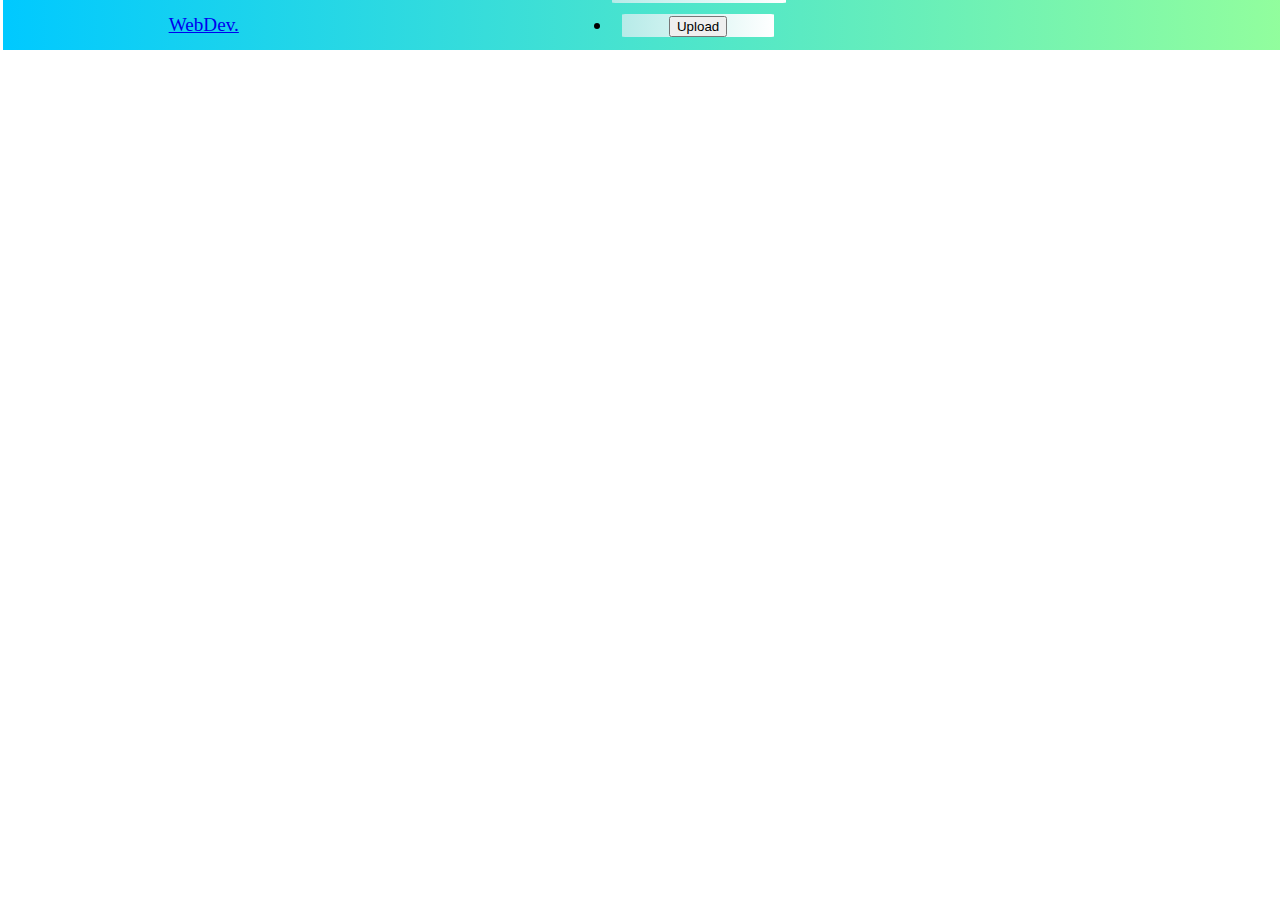
<file: index.html>
<!DOCTYPE html>
<html lang="en" >
<head>
    <meta charset="UTF-8">
    <meta http-equiv="X-UA-Compatible" content="IE=edge">
    <meta name="viewport" content="width=device-width, initial-scale=1.0">
    <title>Class in here</title>
    <link rel="stylesheet" href="./Home/index.css">
</head>
<body>
<div class="container">
    <header class="header">
        <nav class="navbar" id="nav">
            <a href="#" class="nav-logo">WebDev.</a>
            <ul class="nav-menu">
                <li class="nav-item">
                    <a href="#" class="nav-link">
                        <select name="classes" id="classes" title="Class" onchange="render()">
                            <option>Class..</option>
                            <option>9</option>
                            <option>10</option>
                            <option>11</option>
                            <option>12</option>
                        </select>
                </a>
                </li>
                <li class="nav-item">
                    <a href="#" class="nav-link">
                        <select name="section" id="section" title="Section" onchange="render()">
                            <option>Section..</option>
                            <option>A</option>
                            <option>B</option>
                            <option>C</option>
                            <option>D</option>
                            <option>E</option>
                        </select>      
                    </a>
                </li>
                <li class="nav-item">
                    <a href="#" class="nav-link">
                        <select name="subject" id="subject" title="Select Subject" onchange="render()">
                            <option>Subject..</option>
                            <option>Hindi</option>
                            <option>English</option>
                            <option>Mathematics</option>
                            <option>Physics</option>
                            <option>Biology</option>
                        </select>        
                    </a>
                </li>
                <li class="nav-item">
                    <a href="#" class="nav-link">
                        <select name="class-material" id="class-material" title="Class Material" onchange="render()">
                            <option>Class Material..</option>
                            <option>Practice Paper</option>
                            <option>Previous year papers</option>
                            <option>Notes</option>
                            <option>Classwork</option>
                            <option>Homework</option>
                        </select>       
                    </a>
                </li>
                <li>
                    <div class="upload">
                        <button type="button" name="upload-button" id="upload-button"  onclick="showUpload()">Upload</button>
                        <input type="file" id="add-material" oninput="upload(this)"/>
                    </div>
                </li>
                <li class="nav-item">    <a id="sign" href="./SignUp-Login/SignUp.html">Sign-up</a></li>
                <li class="nav-item"> <a id="log" href="./SignUp-Login/LogIn.html">Log-in</a></li>
                <li class="nav-item"> <a id="profile" href="./Profile/profile.html">Profile</a></li>
                <li class="nav-item"><button type="button" onclick="logout()" id="logout">Logout</button></li>
            </ul>
            <div class="hamburger">
                <span class="bar"></span>
                <span class="bar"></span>
                <span class="bar"></span>
            </div>
        </nav>
</header>
    <header>
        <div id="popup">
            <p>Signup if new user and Login first or Login if old user!</p>
            <div class="popup-buttons">
                <a href="./SignUp-Login/SignUp.html">Sign Up</a>
                <span>or</span>
                <a href="./SignUp-Login/LogIn.html">Login</a>
                <span>or</span>
                <button type="button" onclick="closePopup()" class="close-button">X</button>
            </div>
        </div>
        <section class="subject" id="Hindi">
            <h3 class="title">Hindi</h3>
            <div id="hindi-list">
            </div>
        </section>
        <section class="subject" id="English">
            <h3 class="title">English</h3>
            <div id="english-list">
            </div>
        </section>
        <section class="subject" id="Mathematics">
            <h3 class="title">Mathematics</h3>
            <div id="maths-list">
            </div>
        </section>
        <section class="subject" id="Physics">
            <h3 class="title">Physics</h3>
            <div id="physics-list">
            </div>
        </section>
        <section class="subject" id="Biology">
            <h3 class="title">Biology</h3>
            <div id="bio-list">
            </div>
        </section>
    </header>

</div>
    <script src="./SignUp-Login/signup-login.js"></script>
    <script src="./Upload/showUpload.js"></script>
    <script src="./SignUp-Login/isLogged.js"></script>
    <script src="./Upload/uploadFile.js"></script>
    <script src="./SignUp-Login/Logout.js"></script>
    <script src="./Render/render.js"></script>
    <script src="./Popup/close.js"></script>
    <script>window.addEventListener('load',render())</script>
</body>
</html>
<script >
    const hamburger = document.querySelector(".hamburger");
    const navMenu = document.querySelector(".nav-menu");
    
    hamburger.addEventListener("click", mobileMenu);
    
    function mobileMenu() {
        hamburger.classList.toggle("active");
        navMenu.classList.toggle("active");
    }
    const navLink = document.querySelectorAll(".nav-link");
    
    navLink.forEach(n => n.addEventListener("click", closeMenu));
    // function closeMenu() {
    //     hamburger.classList.remove("active");
    //     navMenu.classList.remove("active");
    // }
    </script>
</file>
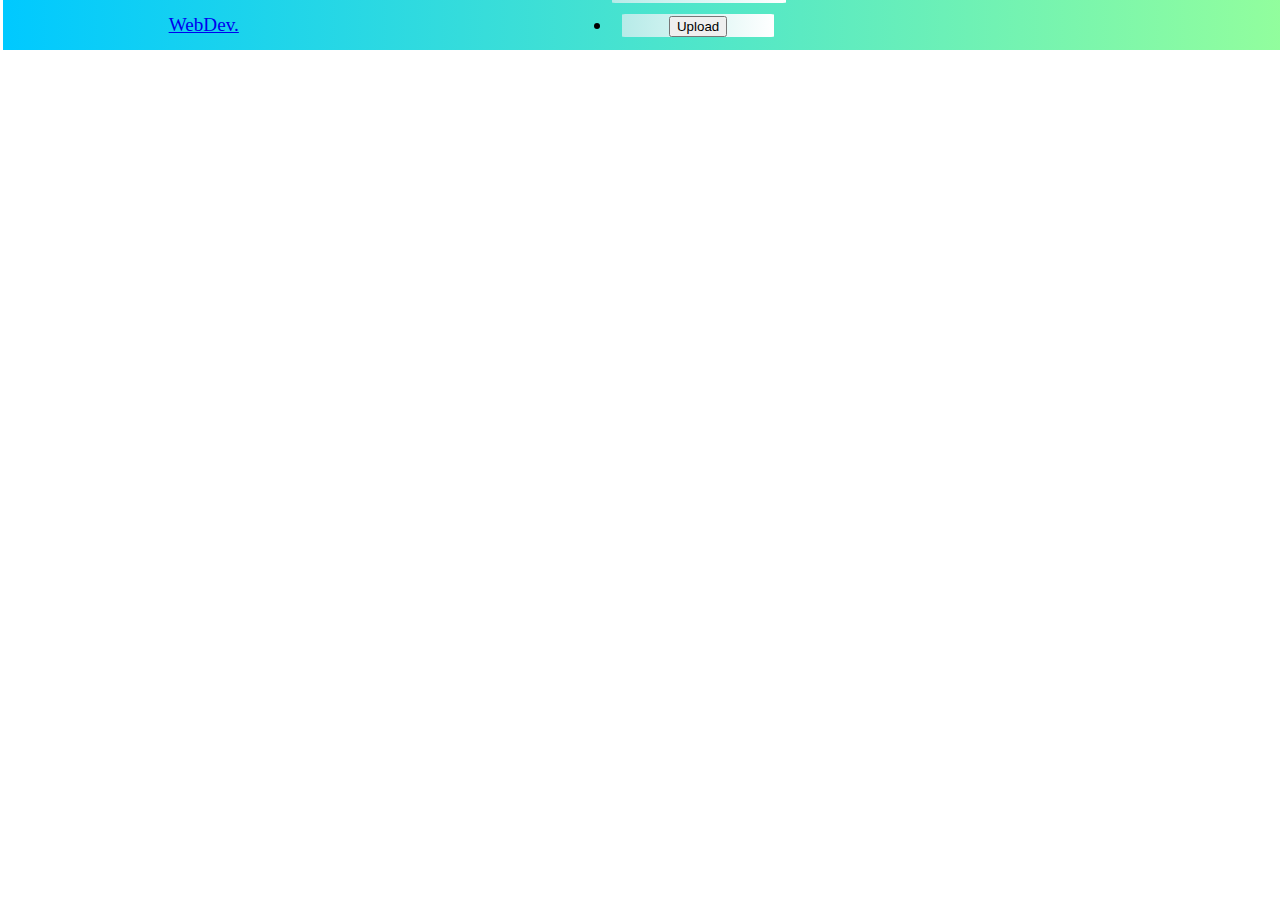
<file: Home/index.html>
<!DOCTYPE html>
<html lang="en" >
<head>
    <meta charset="UTF-8">
    <meta http-equiv="X-UA-Compatible" content="IE=edge">
    <meta name="viewport" content="width=device-width, initial-scale=1.0">
    <title>Class in here</title>
    <link rel="stylesheet" href="../Home/index.css">
</head>
<body>
<div class="container">
    <!-- <nav id="nav">
        <select name="classes" id="classes" title="Class" onchange="render()">
            <option>Class..</option>
            <option>9</option>
            <option>10</option>
            <option>11</option>
            <option>12</option>
        </select>
        <select name="section" id="section" title="Section" onchange="render()">
            <option>Section..</option>
            <option>A</option>
            <option>B</option>
            <option>C</option>
            <option>D</option>
            <option>E</option>
        </select>
        <select name="subject" id="subject" title="Select Subject" onchange="render()">
            <option>Subject..</option>
            <option>Hindi</option>
            <option>English</option>
            <option>Mathematics</option>
            <option>Physics</option>
            <option>Biology</option>
        </select>
        <select name="class-material" id="class-material" title="Class Material" onchange="render()">
            <option>Class Material..</option>
            <option>Practice Paper</option>
            <option>Previous year papers</option>
            <option>Notes</option>
            <option>Classwork</option>
            <option>Homework</option>
        </select>
        <div class="upload">
            <button type="button" name="upload-button" id="upload-button"  onclick="showUpload()">Upload</button>
            <input type="file" id="add-material" oninput="upload(this)"/>
        </div>
        <a id="sign" href="../SignUp-Login/SignUp.html">Sign-up</a>
        <a id="log" href="../SignUp-Login/LogIn.html">Log-in</a>
        <a id="profile" href="../Profile/profile.html">Profile</a>
        <button type="button" onclick="logout()" id="logout">Logout</button>
    </nav> -->


    <header class="header">
        <nav class="navbar" id="nav">
            <a href="#" class="nav-logo">WebDev.</a>
            <ul class="nav-menu">
                <li class="nav-item">
                    <a href="#" class="nav-link">
                        <select name="classes" id="classes" title="Class" onchange="render()">
                            <option>Class..</option>
                            <option>9</option>
                            <option>10</option>
                            <option>11</option>
                            <option>12</option>
                        </select>
                </a>
                </li>
                <li class="nav-item">
                    <a href="#" class="nav-link">
                        <select name="section" id="section" title="Section" onchange="render()">
                            <option>Section..</option>
                            <option>A</option>
                            <option>B</option>
                            <option>C</option>
                            <option>D</option>
                            <option>E</option>
                        </select>      
                    </a>
                </li>
                <li class="nav-item">
                    <a href="#" class="nav-link">
                        <select name="subject" id="subject" title="Select Subject" onchange="render()">
                            <option>Subject..</option>
                            <option>Hindi</option>
                            <option>English</option>
                            <option>Mathematics</option>
                            <option>Physics</option>
                            <option>Biology</option>
                        </select>        
                    </a>
                </li>
                <li class="nav-item">
                    <a href="#" class="nav-link">
                        <select name="class-material" id="class-material" title="Class Material" onchange="render()">
                            <option>Class Material..</option>
                            <option>Practice Paper</option>
                            <option>Previous year papers</option>
                            <option>Notes</option>
                            <option>Classwork</option>
                            <option>Homework</option>
                        </select>       
                    </a>
                </li>
                <li>
                    <div class="upload">
                        <button type="button" name="upload-button" id="upload-button"  onclick="showUpload()">Upload</button>
                        <input type="file" id="add-material" oninput="upload(this)"/>
                    </div>
                 
                   
                   
                   
                </li>
                <li class="nav-item">    <a id="sign" href="../SignUp-Login/SignUp.html">Sign-up</a></li>
                <li class="nav-item"> <a id="log" href="../SignUp-Login/LogIn.html">Log-in</a></li>
                <li class="nav-item"> <a id="profile" href="../Profile/profile.html">Profile</a></li>
                <li class="nav-item"><button type="button" onclick="logout()" id="logout">Logout</button></li>
            </ul>
            <div class="hamburger">
                <span class="bar"></span>
                <span class="bar"></span>
                <span class="bar"></span>
            </div>
        </nav>
</header>










































    <header>
        <div id="popup">
            <p>Signup if new user and Login first or Login if old user!</p>
            <div class="popup-buttons">
                <a href="../SignUp-Login/SignUp.html">Sign Up</a>
                <span>or</span>
                <a href="../SignUp-Login/LogIn.html">Login</a>
                <span>or</span>
                <button type="button" onclick="closePopup()" class="close-button">X</button>
            </div>
        </div>
        <section class="subject" id="Hindi">
            <h3 class="title">Hindi</h3>
            <div id="hindi-list">
            </div>
        </section>
        <section class="subject" id="English">
            <h3 class="title">English</h3>
            <div id="english-list">
            </div>
        </section>
        <section class="subject" id="Mathematics">
            <h3 class="title">Mathematics</h3>
            <div id="maths-list">
            </div>
        </section>
        <section class="subject" id="Physics">
            <h3 class="title">Physics</h3>
            <div id="physics-list">
            </div>
        </section>
        <section class="subject" id="Biology">
            <h3 class="title">Biology</h3>
            <div id="bio-list">
            </div>
        </section>
    </header>

</div>
    <script src="../SignUp-Login/signup-login.js"></script>
    <script src="../Upload/showUpload.js"></script>
    <script src="../SignUp-Login/isLogged.js"></script>
    <script src="../Upload/uploadFile.js"></script>
    <script src="../SignUp-Login/Logout.js"></script>
    <script src="../Render/render.js"></script>
    <script src="../Popup/close.js"></script>
    <script>window.addEventListener('load',render())</script>
</body>
</html>


<script >



    const hamburger = document.querySelector(".hamburger");
    const navMenu = document.querySelector(".nav-menu");
    
    hamburger.addEventListener("click", mobileMenu);
    
    function mobileMenu() {
        hamburger.classList.toggle("active");
        navMenu.classList.toggle("active");
    }
    const navLink = document.querySelectorAll(".nav-link");
    
    navLink.forEach(n => n.addEventListener("click", closeMenu));
    
    // function closeMenu() {
    //     hamburger.classList.remove("active");
    //     navMenu.classList.remove("active");
    // }
    
    </script>
</file>
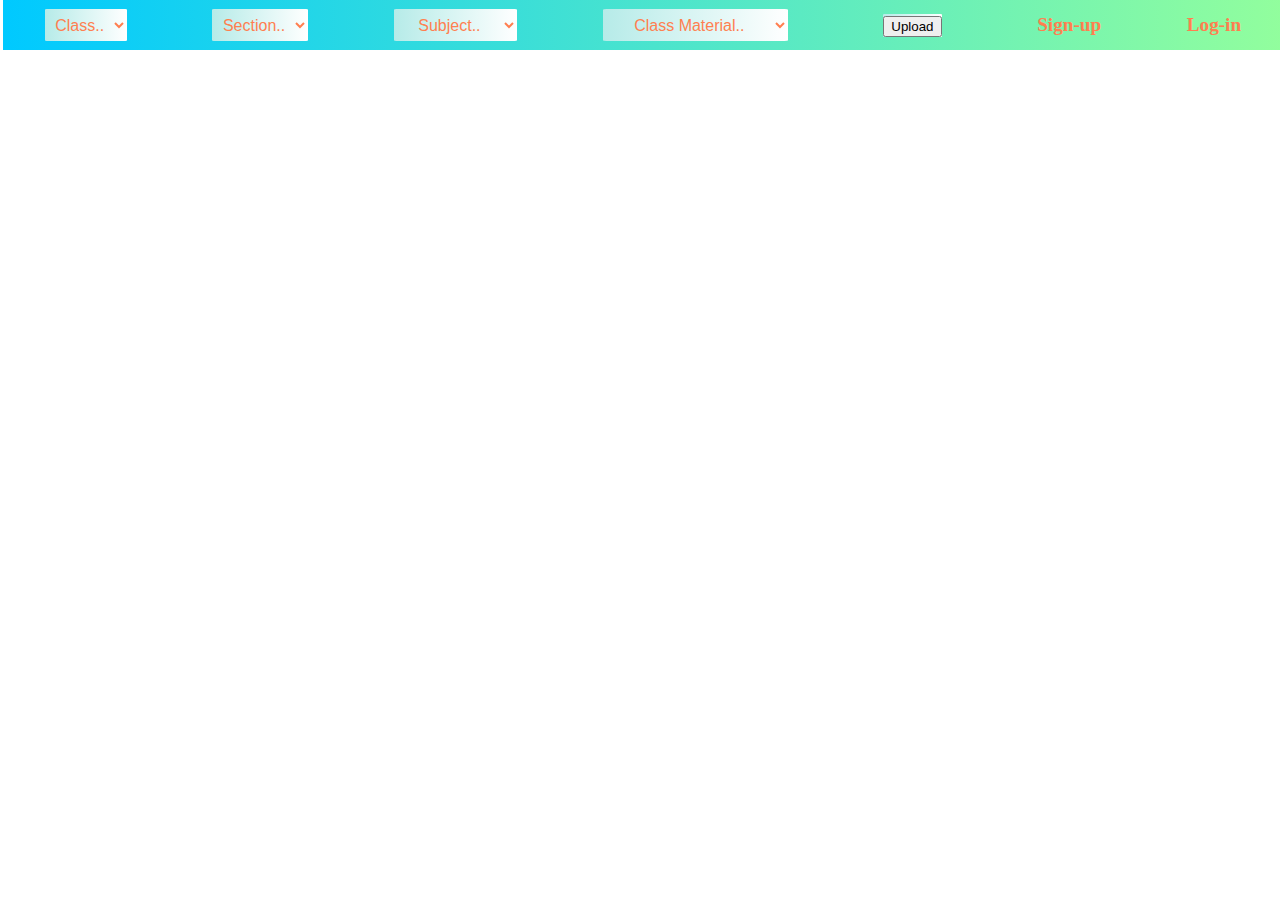
<file: Home/indexWithoutHamburgerNav.html>
<!DOCTYPE html>
<html lang="en" >
<head>
    <meta charset="UTF-8">
    <meta http-equiv="X-UA-Compatible" content="IE=edge">
    <meta name="viewport" content="width=device-width, initial-scale=1.0">
    <title>Class in here</title>
    <link rel="stylesheet" href="../Home/index.css">
</head>
<body>
<div class="container">
    <nav id="nav">
        <select name="classes" id="classes" title="Class" onchange="render()">
            <option>Class..</option>
            <option>9</option>
            <option>10</option>
            <option>11</option>
            <option>12</option>
        </select>
        <select name="section" id="section" title="Section" onchange="render()">
            <option>Section..</option>
            <option>A</option>
            <option>B</option>
            <option>C</option>
            <option>D</option>
            <option>E</option>
        </select>
        <select name="subject" id="subject" title="Select Subject" onchange="render()">
            <option>Subject..</option>
            <option>Hindi</option>
            <option>English</option>
            <option>Mathematics</option>
            <option>Physics</option>
            <option>Biology</option>
        </select>
        <select name="class-material" id="class-material" title="Class Material" onchange="render()">
            <option>Class Material..</option>
            <option>Practice Paper</option>
            <option>Previous year papers</option>
            <option>Notes</option>
            <option>Classwork</option>
            <option>Homework</option>
        </select>
        <div class="upload">
            <button type="button" name="upload-button" id="upload-button"  onclick="showUpload()">Upload</button>
            <input type="file" id="add-material" oninput="upload(this)"/>
        </div>
        <a id="sign" href="../SignUp-Login/SignUp.html">Sign-up</a>
        <a id="log" href="../SignUp-Login/LogIn.html">Log-in</a>
        <a id="profile" href="../Profile/profile.html">Profile</a>
        <button type="button" onclick="logout()" id="logout">Logout</button>
    </nav>
    <header>
        <div id="popup">
            <p>Signup if new user and Login first or Login if old user!</p>
            <div class="popup-buttons">
                <a href="../SignUp-Login/SignUp.html">Sign Up</a>
                <span>or</span>
                <a href="../SignUp-Login/LogIn.html">Login</a>
                <span>or</span>
                <button type="button" onclick="closePopup()" class="close-button">X</button>
            </div>
        </div>
        <section class="subject" id="Hindi">
            <h3 class="title">Hindi</h3>
            <div id="hindi-list">
            </div>
        </section>
        <section class="subject" id="English">
            <h3 class="title">English</h3>
            <div id="english-list">
            </div>
        </section>
        <section class="subject" id="Mathematics">
            <h3 class="title">Mathematics</h3>
            <div id="maths-list">
            </div>
        </section>
        <section class="subject" id="Physics">
            <h3 class="title">Physics</h3>
            <div id="physics-list">
            </div>
        </section>
        <section class="subject" id="Biology">
            <h3 class="title">Biology</h3>
            <div id="bio-list">
            </div>
        </section>
    </header>
</div>
    <script src="../SignUp-Login/signup-login.js"></script>
    <script src="../Upload/showUpload.js"></script>
    <script src="../SignUp-Login/isLogged.js"></script>
    <script src="../Upload/uploadFile.js"></script>
    <script src="../SignUp-Login/Logout.js"></script>
    <script src="../Render/render.js"></script>
    <script src="../Popup/close.js"></script>
    <script>window.addEventListener('load',render())</script>
</body>
</html>
</file>
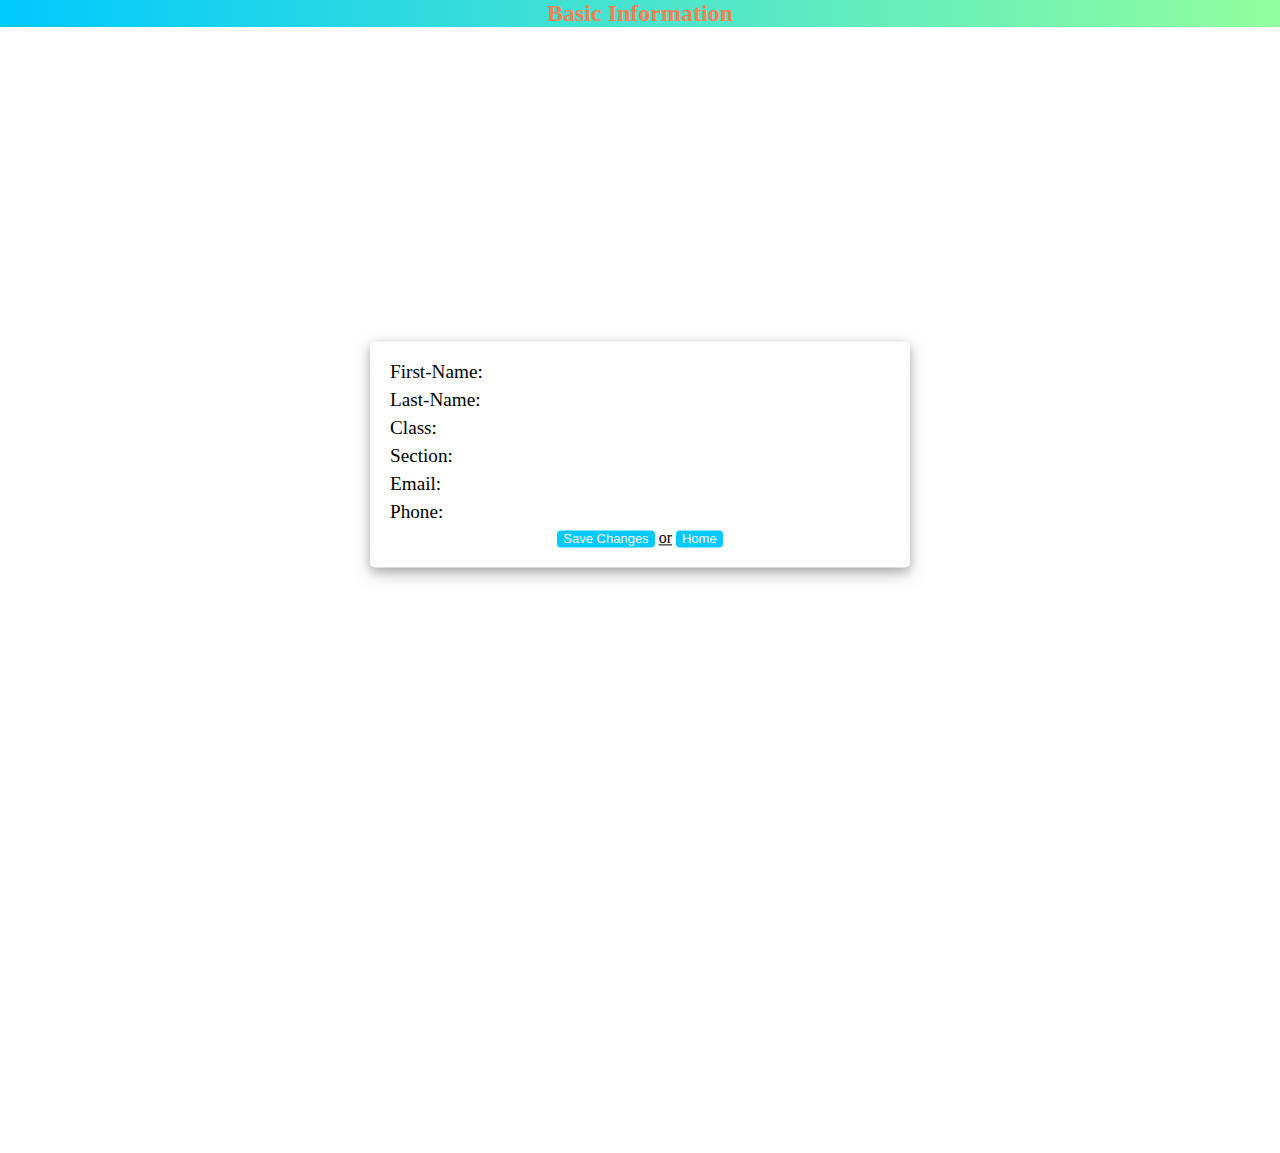
<file: Profile/profile.html>
<!DOCTYPE html>
<html lang="en">
<head>
    <meta charset="UTF-8">
    <meta http-equiv="X-UA-Compatible" content="IE=edge">
    <meta name="viewport" content="width=device-width, initial-scale=1.0">
    <title>Profile</title>
    <link rel="stylesheet" href="../Profile/profile.css">
</head>
<body>

    <nav>
        <h2 id="profile-heading">Basic Information</h2>
    </nav>

    <header id="profile-header">
        <!-- Validation for input fields required, => todo -->
        <div class="detail">
            <label for="fname-input">First-Name:</label>
            <span id="profile-fname"></span>
            <input name="fname-input" id="fname-input">
            <button class="profile-edit-button" onclick="editProfile(this,'firstName','profile-fname','fname-input',)">Edit</button>
            <button class="profile-revertEdit-button" onclick="revert(this,'firstName','profile-fname','fname-input',)">Back</button>
        </div>
        <div class="detail">
            <label for="lname-input">Last-Name:</label>
            <span id="profile-lname"></span>
            <input name="lname-input" id="lname-input">
            <button class="profile-edit-button"  onclick="editProfile(this,'lastName','profile-lname','lname-input',)">Edit</button>
            <button class="profile-revertEdit-button"  onclick="revert(this,'lastName','profile-lname','lname-input',)">Back</button>
        </div>
        <div class="detail">
            <label for="class-input">Class:</label>
            <span id="profile-class"></span>
            <input name="class-input" id="class-input" type="number">
            <button class="profile-edit-button"  onclick="editProfile(this,'classInput','profile-class','class-input')">Edit</button>
            <button class="profile-revertEdit-button"  onclick="revert(this,'classInput','profile-class','class-input')">Back</button>
        </div>
        <div class="detail">
            <label for="section-input">Section:</label>
            <span id="profile-section"></span>
            <input name="section-input" id="section-input">
            <button class="profile-edit-button"  onclick="editProfile(this,'section','profile-section','section-input')">Edit</button>
            <button class="profile-revertEdit-button"  onclick="revert(this,'section','profile-section','section-input')">Back</button>
        </div>
        <div class="detail">
            <label for="email-input">Email:</label>
            <span id="profile-email"></span>
            <input name="email-input" id="email-input">
            <button class="profile-edit-button"  onclick="editProfile(this,'email','profile-email','email-input')">Edit</button>
            <button class="profile-revertEdit-button"  onclick="revert(this,'email','profile-email','email-input')">Back</button>
        </div>
        <div class="detail">
            <label for="phone-input">Phone:</label>
            <span id="profile-phone"></span>
            <input name="phone-input" id="phone-input" type="number">
            <button class="profile-edit-button"  onclick="editProfile(this,'phone','profile-phone','phone-input')">Edit</button>
            <button class="profile-revertEdit-button"  onclick="revert(this,'phone','profile-phone','phone-input')">Back</button>
        </div>
        <div class="basic-info-buttons">
            <button id="save-profile" onclick="validateChanges()">Save Changes</button>
            <span>or</span>
            <a href="../index.html"><button class="btn btn-primary" type="button">Home</button></a>
        </div>
        
    </header>

    <footer>
        <!-- Don't know what to put here -->
    </footer>

    <script src="../Profile/userDetails.js"></script>
    <script>window.addEventListener('load',userDetails([{id1:"profile-fname",id2:"fname-input",val:'firstName'},{id1:"profile-lname",id2:"lname-input",val:'lastName'},
    {id1:"profile-class",id2:"class-input",val:'classInput'},
    {id1:"profile-section",id2:"section-input",val:'section'},
    {id1:"profile-email",id2:"email-input",val:'email'},
    {id1:"profile-phone",id2:"phone-input",val:'phone'}]))</script>
    <script src="../Profile/editProfile.js"></script>
    <script src="validateChanges.js"></script>
    <script src="../Profile/saveProfile.js"></script>
</body>
</html>
</file>
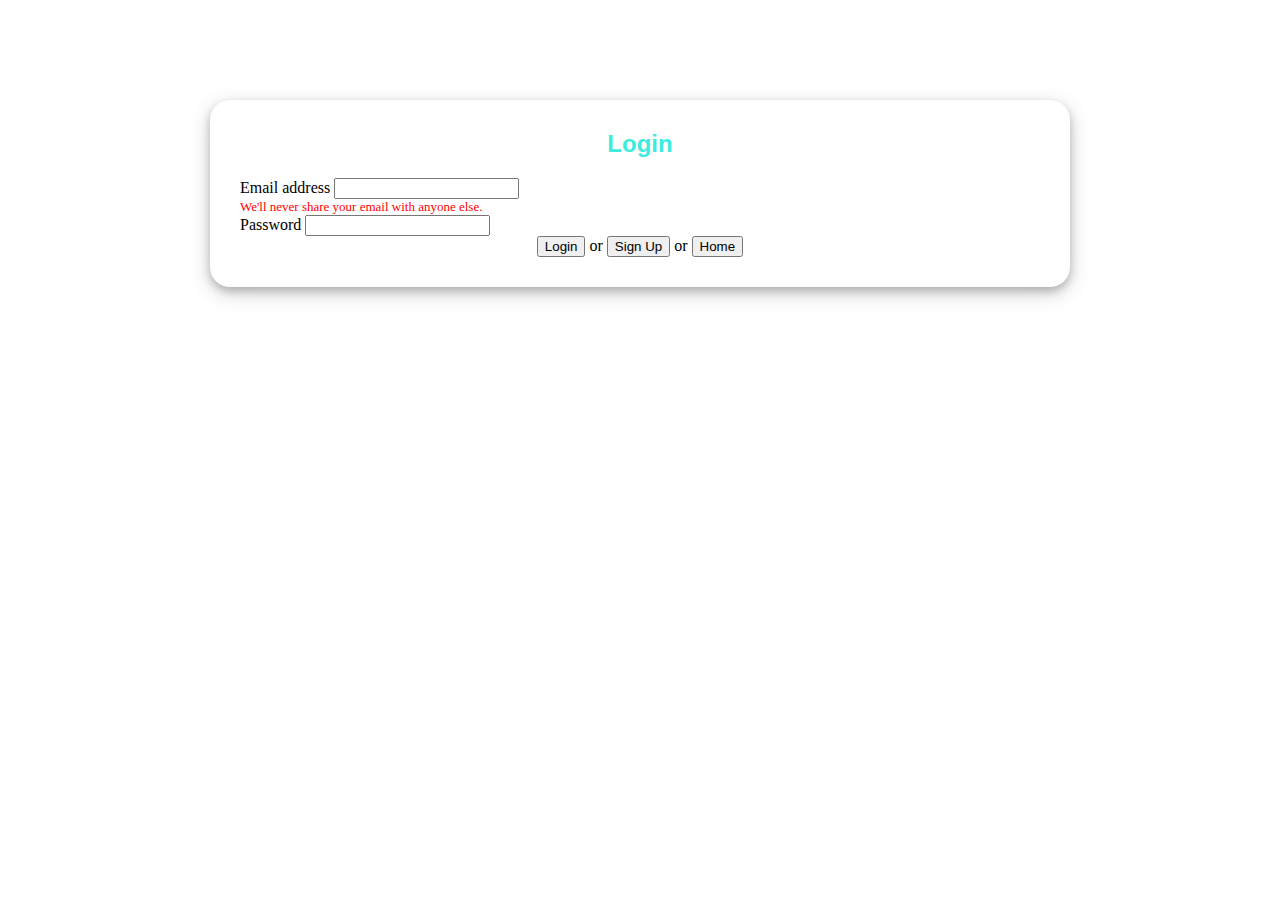
<file: SignUp-Login/LogIn.html>
<!DOCTYPE html>
<html lang="en">
<head>
    <meta charset="UTF-8">
    <meta http-equiv="X-UA-Compatible" content="IE=edge">
    <meta name="viewport" content="width=device-width, initial-scale=1.0">
    <title>Log In</title>
    <link rel="stylesheet" href="https://cdn.jsdelivr.net/npm/bootstrap@4.1.3/dist/css/bootstrap.min.css" integrity="sha384-MCw98/SFnGE8fJT3GXwEOngsV7Zt27NXFoaoApmYm81iuXoPkFOJwJ8ERdknLPMO" crossorigin="anonymous">
    <link rel="stylesheet" href="../Home/index.css">
</head>
<body>
    <form class="login-form" id="login-form">
        <h2 class="col-md-12 display-4 login-title" style="color: rgb(61, 236, 222);font-family: sans-serif;">Login</h2>
        <div class="alert alert-success alert-dismissible fade show signup-alert" role="alert" id="login-alert-success">
          Logged In Successfully!
          <button type="button" class="close" data-dismiss="alert" aria-label="Close">
            <span aria-hidden="true">&times;</span>
          </button>
        </div>
        <div class="alert alert-danger alert-dismissible fade show signup-alert" role="alert" id="login-alert-failure">
          Access Denied!
          <button type="button" class="close" data-dismiss="alert" aria-label="Close">
            <span aria-hidden="true">&times;</span>
          </button>
        </div>
        <div class="mb-3">
          <label for="login-email" class="form-label">Email address</label>
          <input type="email" class="form-control" id="login-email" aria-describedby="emailHelp">
          <div id="emailHelp" class="form-text" style="font-size: small;color:red ;">We'll never share your email with anyone else.</div>
        </div>
        <div class="mb-3">
          <label for="login-password" class="form-label">Password</label>
          <input type="password" class="form-control" id="login-password">
        </div>
        <div class="button-wrapper">
            <button type="button" class="btn btn-primary" onclick="login()">Login</button>
            <span>or</span>
          <a href="../SignUp-Login/SignUp.html"> <button type="button" class="btn btn-primary">Sign Up</button></a>
          <span>or</span>
          <a href="../index.html"><button type="button" class="btn btn-primary">Home</button></a>
        </div>
      </form>
      <script src="https://code.jquery.com/jquery-3.3.1.slim.min.js" integrity="sha384-q8i/X+965DzO0rT7abK41JStQIAqVgRVzpbzo5smXKp4YfRvH+8abtTE1Pi6jizo" crossorigin="anonymous"></script>
      <script src="https://cdn.jsdelivr.net/npm/popper.js@1.14.3/dist/umd/popper.min.js" integrity="sha384-ZMP7rVo3mIykV+2+9J3UJ46jBk0WLaUAdn689aCwoqbBJiSnjAK/l8WvCWPIPm49" crossorigin="anonymous"></script>
      <script src="https://cdn.jsdelivr.net/npm/bootstrap@4.1.3/dist/js/bootstrap.min.js" integrity="sha384-ChfqqxuZUCnJSK3+MXmPNIyE6ZbWh2IMqE241rYiqJxyMiZ6OW/JmZQ5stwEULTy" crossorigin="anonymous"></script>
      <script src="../SignUp-Login/signup-login.js"></script>
</body>
</html>
</file>
<file: Home/index.css>
body{
    width:100%;
    margin:0;
    background-color:rgb(255, 255, 255)
}
#nav{
    /* position:fixed; */
    /* border-bottom: 1px solid blue; */
    font-size:larger;
    margin:0px 3px;
    width:100%;
    background-color:rgb(126, 190, 219);
    height:50px;
    display:flex;
    align-items: center;
    gap:2px;
    justify-content:space-around;
    overflow-x:auto;
    background: linear-gradient(90deg, #00C9FF 0%, #92FE9D 100%);
}
#sign,#log{
    cursor: pointer;
    font-weight: bold;
    text-decoration: none;
    color:coral;
}
#profile{
    cursor: pointer;
    font-weight: bold;
    text-decoration: none;
    color:coral;
}
#log:hover,#sign:hover{
    cursor: pointer;
    background: linear-gradient(90deg, #b6ebe8 0%, #ffffff 100%);
    font-size:larger;
    padding: 1%;
    box-shadow: 0 4px 8px 0 rgba(0, 0, 0, 0.2), 0 6px 20px 0 rgba(0, 0, 0, 0.19);
    border-radius:0;
    transition: 0.01s ease-out;
}
#log:active,#sign:active{
    cursor: pointer;
    font-size:medium;
    box-shadow: 0 4px 8px 0 rgba(0, 0, 0, 0.2), 0 6px 20px 0 rgba(0, 0, 0, 0.19);
    border-radius: 5px;
    transition: 0.01s ease-in;
}
select{
    cursor: pointer;
    padding: 0.5%;
    font-size: medium;
    color:coral;
    border:0px;
    border-radius: 2%;
    background: linear-gradient(90deg, #b6ebe8 0%, #ffffff 100%);
    text-align: center;
}
.upload{
    cursor: pointer;
    margin:10px;
    border-radius: 2%;
    background: linear-gradient(90deg, #b6ebe8 0%, #ffffff 100%);
    text-align: center;
}
#add-material{
    cursor: pointer;
    border:none;
}
#logout{
    cursor: pointer;
    border:0px;
    background: linear-gradient(90deg, #b6ebe8 0%, #ffffff 100%);
    color:coral;
    font-size: medium;
    
}
#logout:hover{
    cursor: pointer;
    font-size:medium;
    background: linear-gradient(90deg, #b6ebe8 0%, #ffffff 100%);
    border-radius: 5px;
    transition: 0.01s ease-out;
}
#logout:active{
    cursor: pointer;
    font-size:medium;
    background-image: linear-gradient(to right top, #00e345, #00f4d0, #00f8ff, #c9f5ff, #ffffff);
    border-radius: 5px;
    transition: 0.01s ease-in;
}
.subject{
    margin:10px;
}
#Hindi,#English,#Mathematics,#Physics,#Biology{
    display:none;
}
.title{
    color:coral;
}
#hindi-list,#english-list,#maths-list,#physics-list,#bio-list{
    display:flex;
    /* gap:10px; */
    gap:3%;
    flex-wrap: wrap;
}
.subject-card{
    display: flex;
    padding: 2%;
    flex-direction: column;
    max-width:150px;
    height:auto;
    background-color: rgb(241, 248, 246);
    border-radius: 1%;
    font-size: medium;
    justify-content: flex-start;
    box-shadow: 0 4px 8px 0 rgba(0, 0, 0, 0.2), 0 6px 20px 0 rgba(0, 0, 0, 0.19);
}
.subject-card ul{
    padding:0;
    margin:0;
}
.img{
    width:100%;
    height:40%;
}
.subject-card ul li a{
    text-decoration: none;
}
.signup-form{
    width:800px;
    margin:10px auto;
    border-radius:20px;
    padding:10px 10px 30px;
    box-shadow: 0 4px 8px 0 rgba(0, 0, 0, 0.2), 0 6px 20px 0 rgba(0, 0, 0, 0.19);
}
.login-form{
    margin:100px auto;
    width:800px;
    border-radius:20px;
    padding:10px 30px 30px;
    box-shadow: 0 4px 8px 0 rgba(0, 0, 0, 0.2), 0 6px 20px 0 rgba(0, 0, 0, 0.19);
}
.signup-title, .login-title{
    text-align:center;
    color:white;
}
.button-wrapper{
    text-align:center;
}
.signup-alert,.login-alert{
    margin: 10px auto 20px;
    text-align: center;
    display:none;
}
.login-alert{
    width:75%;
}
.password-rules{
    font-weight: lighter;
    font-size: medium;
}
#popup{
    display: none;
    width:auto;
    max-width: 500px;
    height:auto;
    max-height: 500px;
    border-radius: 5px;
   
    box-shadow: 0 4px 8px 0 rgba(0, 0, 0, 0.2), 0 6px 20px 0 rgba(0, 0, 0, 0.19);
    position:fixed;
    /* margin:auto; */
    top:20%;
    left:50%;
    transform: translate(-50%,-20%);
    color:red;
    opacity: 1;
    z-index: 10;
}
.popup-buttons{
    display: flex;
    justify-content:center;
    gap:10px;
}
.card-buttons{
    display:flex;
    /* flex-wrap: wrap; */
    max-width: 100%;
    padding: 0;
    margin: 0;
    /* gap:4px; */
    justify-content:space-between
}
.file-address{
    padding:0;
    margin: 0;
    height:25%;
}
.close-button{
    background:none;
    border:none;
    cursor: pointer;
    padding: 0;
    margin: 0;
    height:25%;
    /* font-weight: bold; */
}
.close-button:hover{
    background-color:red;
    color:white;
}
.edit-button{
    display: flex;
    /* flex-wrap: wrap; */
    flex-direction: column;
    padding:0;
    margin: 0;
}
.edit{
    display:flex;
    flex-direction: column;
    gap:4px;
    width:50%;
}
</file>
<file: Profile/profile.css>
body{
    margin:0;
}
nav{
    width:100vw;
}
#profile-heading{
    text-align: center;
    color:coral;
    background: linear-gradient(90deg, #00C9FF 0%, #92FE9D 100%);
    margin-top:0;
    margin-left:0;
    margin-right:0;
    padding:0;
}
#profile-header{
    /* position:relative; */
    /* text-align:center; */
    margin:50vh auto;
    padding:20px;
    transform: translate(0,-60%);
    /* width:400px; */
    max-width:500px;
    height:auto;
    display:flex;
    flex-direction:column;
    align-items:flex-start;
    justify-content:center;
    font-size: larger;
    font-weight: 100;
    gap:6px;
    /* border:1px solid black; */
    border-radius:5px;
    box-shadow: 0 4px 8px 0 rgba(0, 0, 0, 0.2), 0 6px 20px 0 rgba(0, 0, 0, 0.19);
}
span{
    text-decoration: underline;
}
.detail{
    /* width:100%; */
    /* position:absolute; */
    /* left:50%; */
    /* top:auto; */
    /* margin:0; */
}
button{
    border-width: 0;
    border-radius:4px;
    color:white;
    background-color:#00C9FF;
    font-size:small;
}
button:hover{
    cursor: pointer;
    color:white;
    background-color:blue;
    font-size:medium;
    transition: 0.2s ease-out;
}
button:active{
    cursor: pointer;
    color:white;
    background-color:dark blue;
    font-size:medium;
    transition: 0.1s ease-in;
}
.basic-info-buttons{
    margin: auto;
    font-size: medium;
    /* text-align:center; */
    /* display:flex;
    align-items: center;
    justify-content:space-around;
    gap:4px; */
}
/* #save-profile{
    margin:auto;
    
}
.btn{
    margin:auto;
    font-size: medium;
} */
</file>
